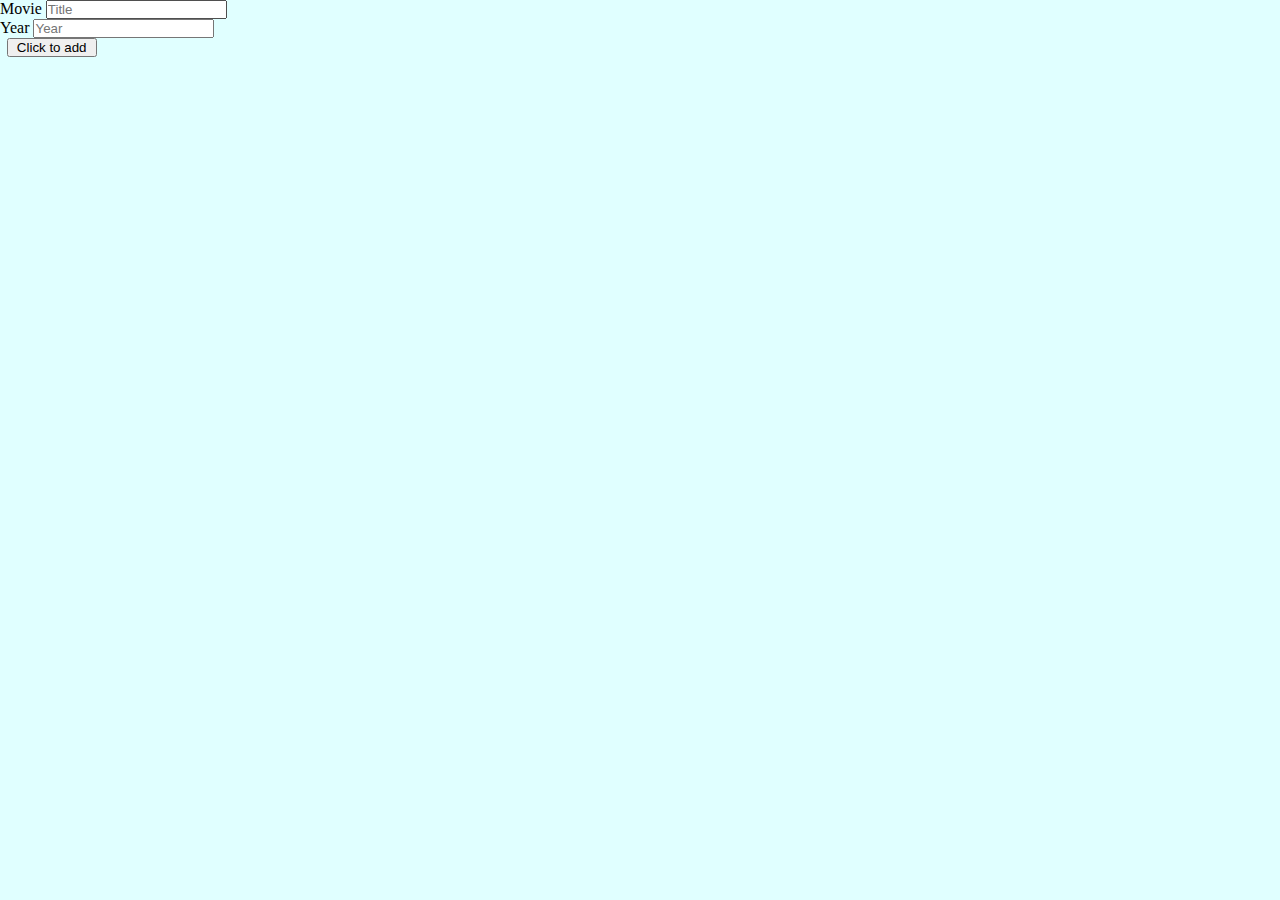
<file: index.html>
<!DOCTYPE html>
<html lang="en">
  <head>
    <meta charset="UTF-8" />
    <meta name="viewport" content="width=device-width, initial-scale=1.0" />
    <title>User Input in JS objects</title>
    <link rel="stylesheet" href="style.css" />
  </head>
  <body>
    <form>
      <div class="formBox">
        <label for="title">Movie</label>
        <input type="text" id="title" placeholder="Title" />
      </div>
      <div class="formBox">
        <label for="yr">Year</label>
        <input type="number" id="yr" placeholder="Year" />
      </div>
      <div class="formBox">
        <button id="btn">Click to add</button>
      </div>
      <div id="msg">
        <pre></pre>
      </div>
    </form>
    <script>
      let movies = [];

      const addMovie = ev => {
        ev.preventDefault(); //to stop the form submitting
        let movie = {
          id: Date.now(),
          title: document.getElementById("title").value,
          year: document.getElementById("yr").value
        };
        movies.push(movie);
        document.forms[0].reset(); //clear the forms for next insert
        //document.querySelector('form').reset();

        // for display only
        console.warn("added", { movies });
        let pre = document.querySelector("#msg pre");
        pre.textContent = "/n" + JSON.stringify(movies, "/t", 2);

        // saving to local storage
        localStorage.setItem("MyMovieList", JSON.stringify(movies));
      };
      document.addEventListener("DOMContentLoaded", () => {
        document.getElementById("btn").addEventListener("click", addMovie);
      });
    </script>
  </body>
</html>
</file>
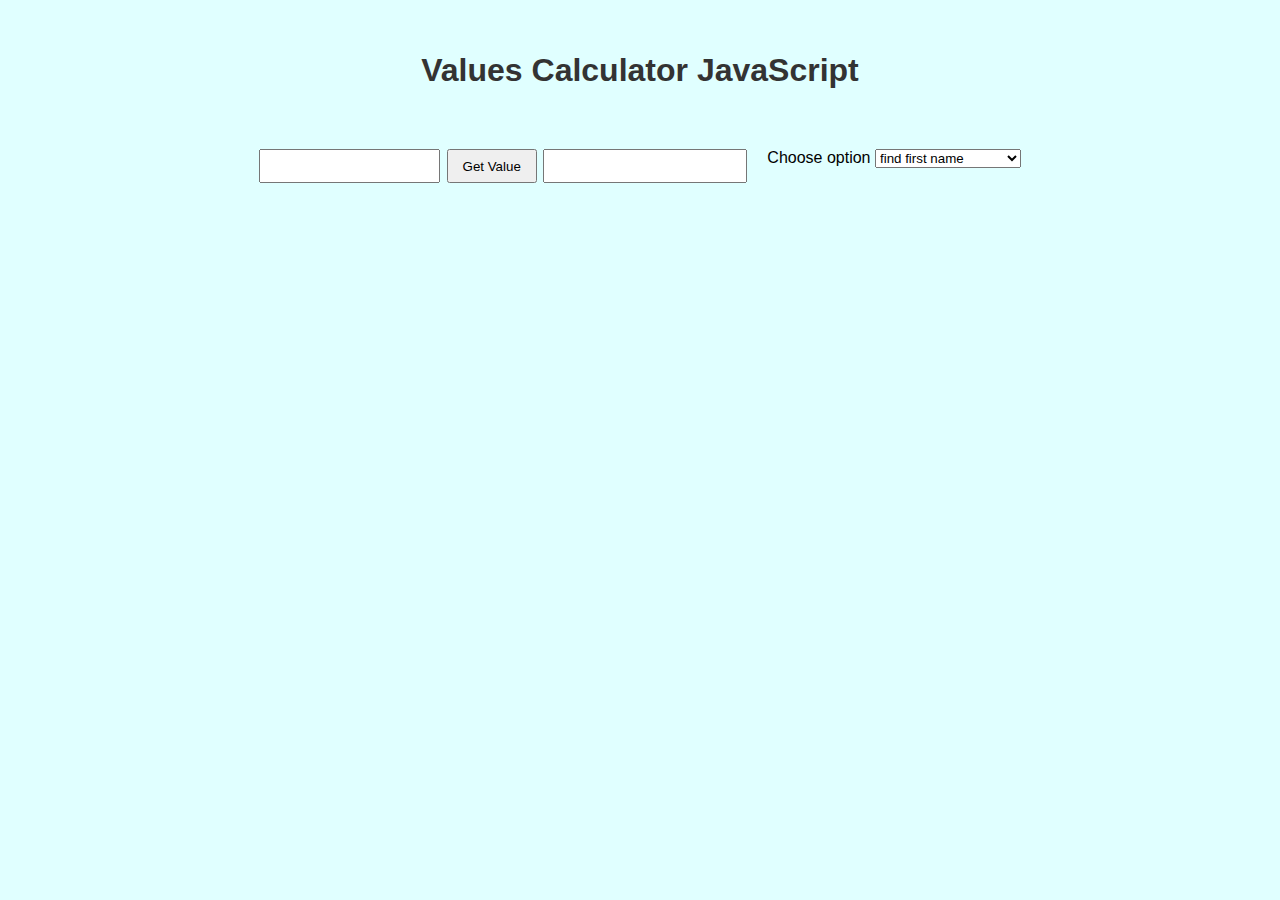
<file: Try2.html>
<!DOCTYPE html>
<html lang="en">
  <head>
    <meta charset="UTF-8" />
    <meta name="viewport" content="width=device-width, initial-scale=1.0" />
    <title>Get and set Input value in JS</title>
    <link rel="stylesheet" href="style.css" />
  </head>
  <body>
    <div class="title">
      <h1>Values Calculator JavaScript</h1>
    </div>
    <div id="wrapper">
      <input type="text" id="txt" name="txt" onclick="this.value = '' " />
      <button onclick="getAndSetVal();">Get Value</button>
      <input type="text" id="txt2" name="txt" onclick="this.value = '' " />

      <form id="options">
        Choose option
        <select name="theme" id="theme">
          <option value="first-name">find first name</option>
          <option value="first-name-lenght">find first name lenght</option>
          <option value="last-name">last name</option>
          <option value="uppercase">uppercase transform</option>
        </select>
      </form>
    </div>
    <script>
      //set value using id
      //document.getElementById("txt").value = "Text Here";
      //set value using input
      //document.getElementsByTagName("input")[0].value = "Input Value";

      function getAndSetVal() {
        var txt1 = document.getElementById("txt").value;
        document.getElementById("txt2").value = txt1;
      }

      //get value
      function getVal() {
        var txt = document.getElementById("txt").value;
        alert(txt);
      }
    </script>
  </body>
</html>
</file>
<file: style.css>
* {
  margin: 0;
  padding: 0;
}
body {
  background-color: lightcyan;
  margin: 0 auto;
}
#wrapper {
  padding: 40px;
  display: flex;
  justify-content: center;

  margin-left: 20px;
  margin-right: 20px;
  font-family: Impact, Haettenschweiler, "Arial Narrow Bold", sans-serif;
}
button {
  font-family: Impact, Haettenschweiler, "Arial Narrow Bold", sans-serif;
  margin-left: 0.5em;
  margin-right: 0.5em;
  width: 90px;
}
input#txt2 {
  display: flex;
  margin-right: 20px;
  width: 200px;
  height: 30px;
  font-family: Impact, Haettenschweiler, "Arial Narrow Bold", sans-serif;
  font-size: 16px;
}
.title {
  font-family: Impact, Haettenschweiler, "Arial Narrow Bold", sans-serif;
  display: block;
  margin-top: 2em;
  padding: 20px;
  color: #333;
  text-align: center;
}
</file>
